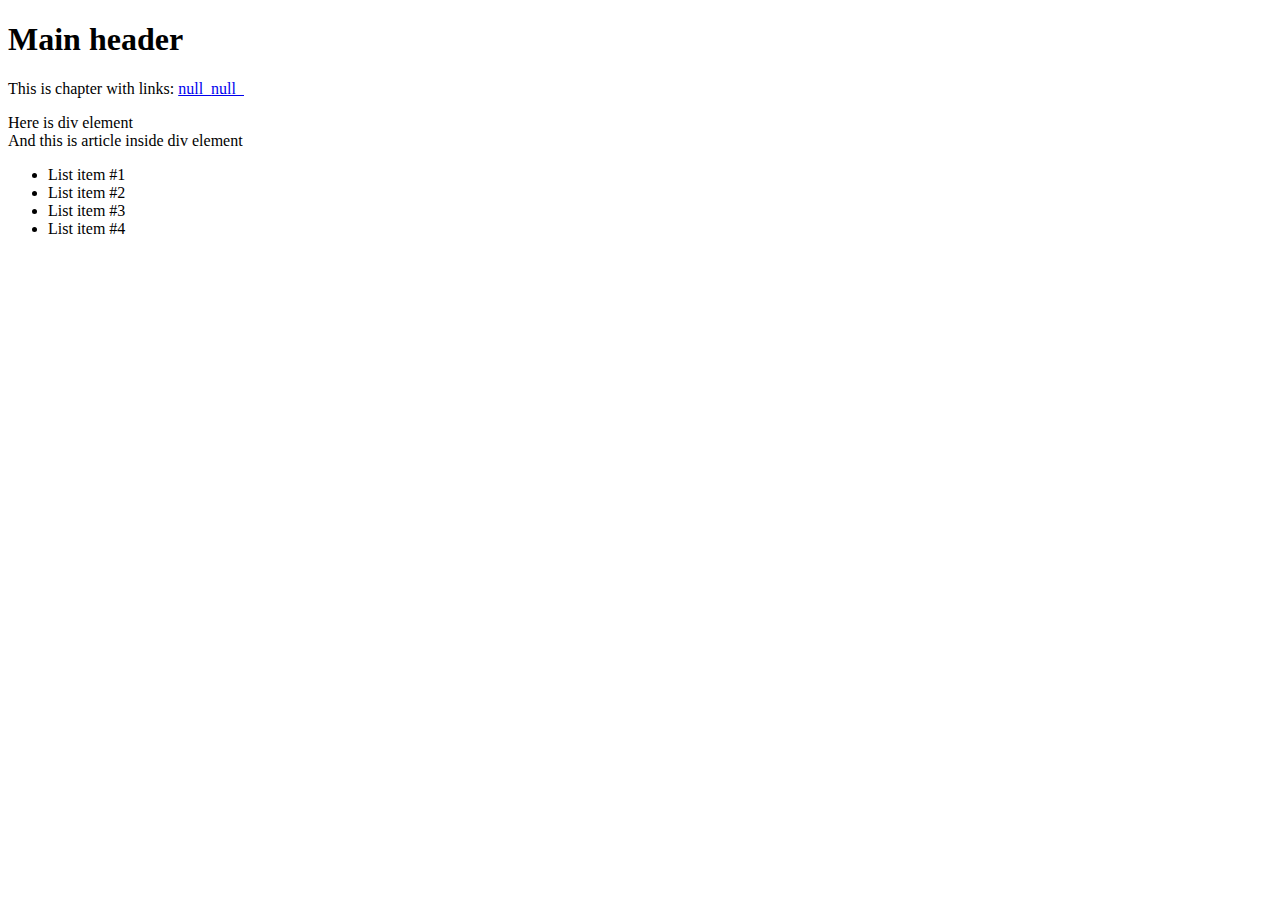
<file: lesson0703_js_events/index.html>
<!DOCTYPE html>
<html lang="en">
<head>
    <meta charset="UTF-8">
    <title>My Page</title>
</head>
<body class="body">
    <h1>Main header</h1>
    <p class="linksChapter">This is chapter with links:
<!--        <a class="links" href="https://www.google.com/">google</a>-->
<!--        <a class="links" href="https://stackoverflow.com/">stackoverflow</a>-->
<!--        <a class="links" href="https://javascript.info/">javascript</a>-->
    </p>
    <div>Here is div element
         <article>And this is article inside div element</article>
    </div>
        <ul>
            <li>List item #1</li>
            <li>List item #2</li>
            <li>List item #3</li>
            <li>List item #4</li>
        </ul>

    <script src="./settings.js"></script>
</body>
</html>
</file>
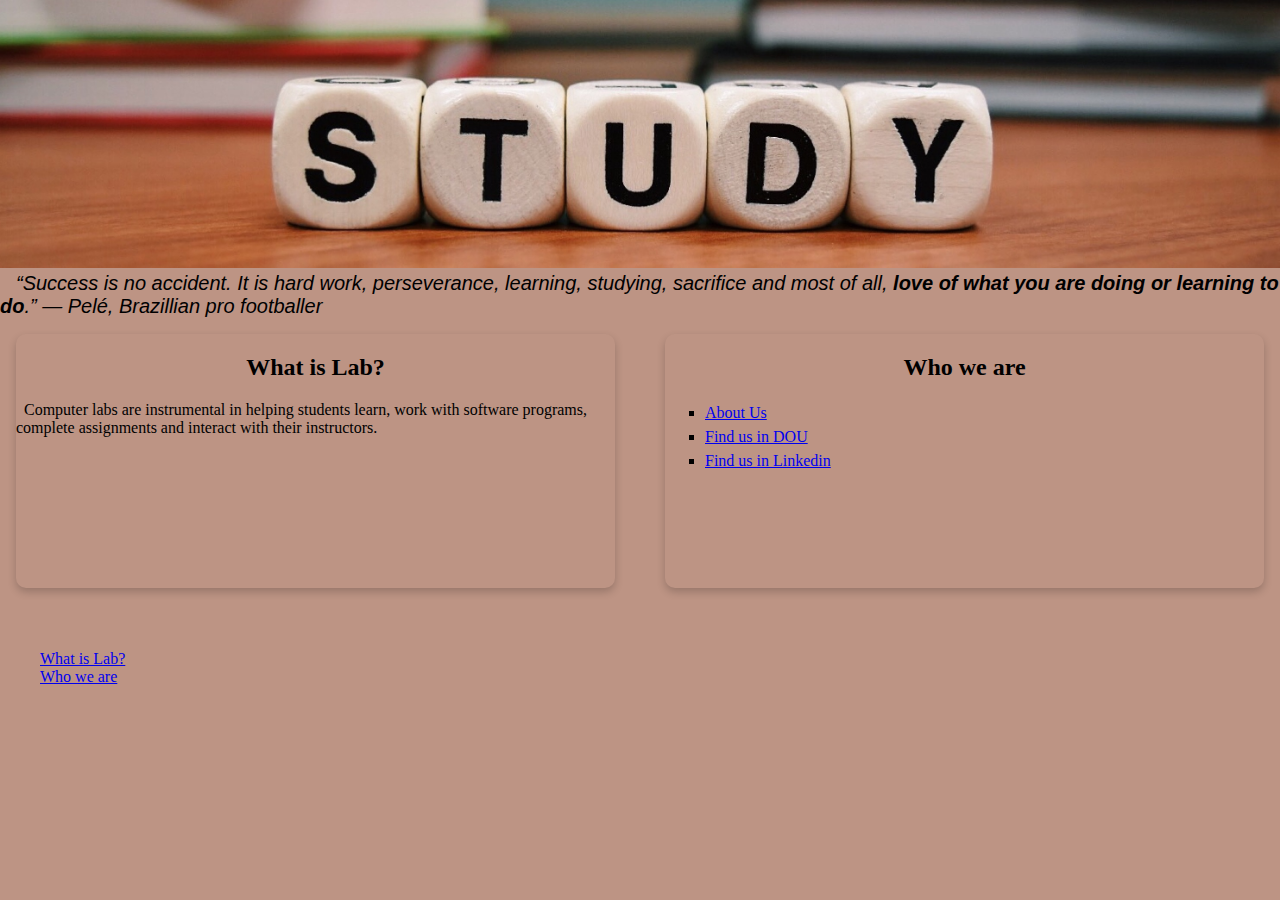
<file: Lesson1/index.html>
<!DOCTYPE html>
<html>

<head>
  <meta charset="utf-8">
  <meta name="viewport" content="width=device-width, initial-scale=1">
  <meta content='true' name='HandheldFriendly' />
  <meta content='width' name='MobileOptimized' />
  <meta content='yes' name='apple-mobile-web-app-capable' />
  <title>Intent Lab</title>
  <link rel="stylesheet" href="styles.css">
</head>

<body>
  <header>
    <div id="banner">
      <img alt="Banner image" src="resourses/study.jpg" />
    </div>
  </header>
  <article>
    <cite id="motivation">“Success is no accident. It is hard work, perseverance, learning, studying, sacrifice and most
      of all,
      <strong>love of what you are doing or learning to do</strong>.” ― Pelé, Brazillian pro footballer</cite>
  </article>
  <main>
    <div class="cards">
      <article class="card">
        <div id="section1">
          <h2>What is Lab?</h2>
          <p>&nbsp Computer labs are instrumental in helping students learn, work with software programs, complete
            assignments and interact with their instructors.</p>
        </div>
      </article>
      <article class="card">
        <div id="section2">
          <h2>Who we are</h2>
          <ul>
            <li><a href="https://www.intentsg.com/">About Us</a></li>
            <li><a href="https://jobs.dou.ua/companies/intent-solutions-group/">Find us in DOU</a></li>
            <li><a href="https://www.linkedin.com/company/intent-solutions-group">Find us in Linkedin</a></li>
          </ul>
        </div>
      </article>
    </div>
  </main>
  <footer>
    <ul>
      <li><a href="#section1">What is Lab?</a></li>
      <li><a href="#section2">Who we are</a></li>
    </ul>
  </footer>
</body>

</html>
</file>
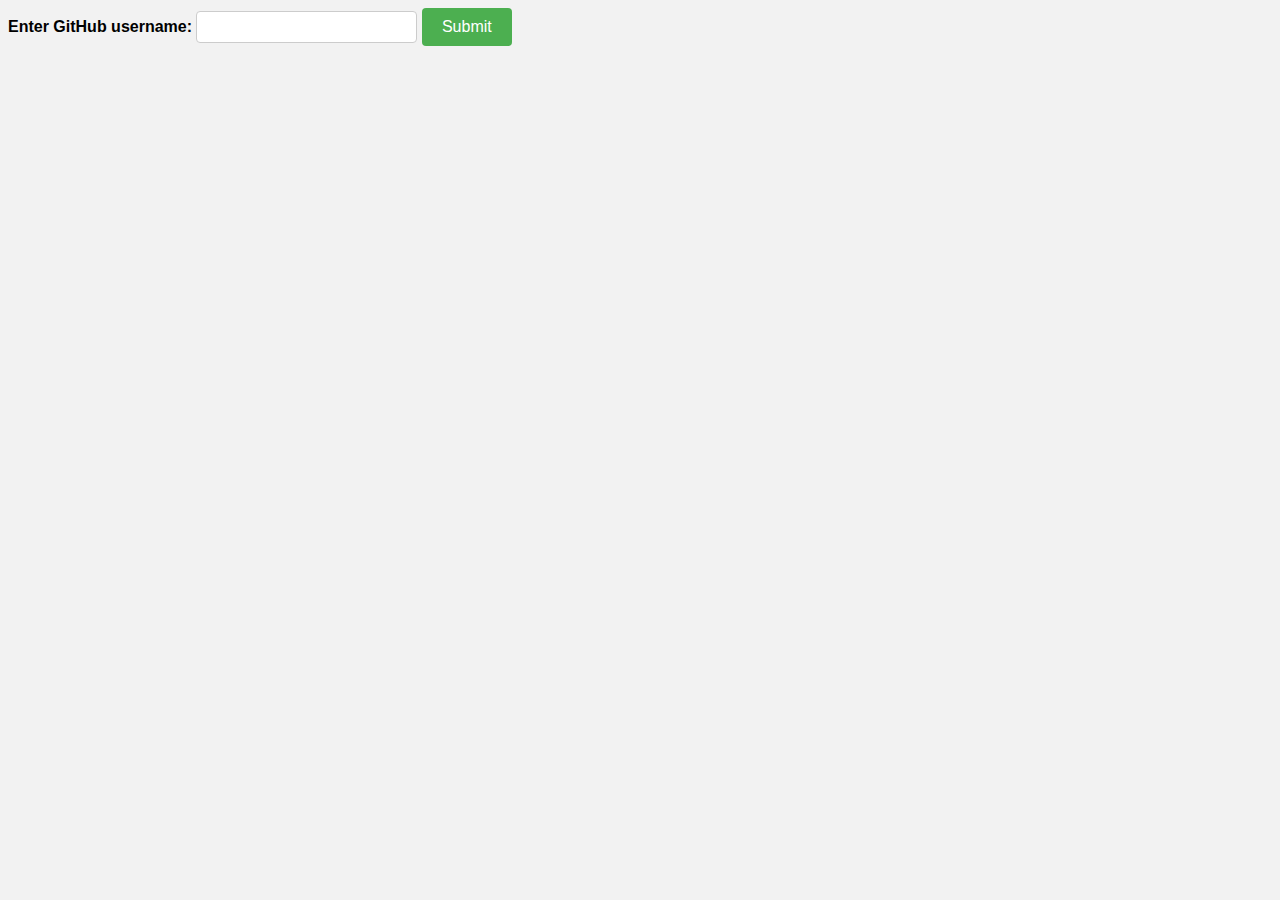
<file: lesson1003_nework_promises/index.html>
<!DOCTYPE html>
<html lang="en">
    <head>
        <meta charset="UTF-8">
        <title>GitHub</title>
        <link rel="stylesheet" href="styles.css">
    </head>
    <body>
        <label for="userName">Enter GitHub username:</label>
        <input type="text" id="userName"/>
        <button type="submit" id="sbmBtn" onclick="getRepos()">Submit</button>
        <div id="loader" class="loader" style="display: none"></div>

        <div id="repos"></div>
        <script src="./script.js"></script>
    </body>
</html>
</file>
<file: Lesson1/styles.css>
body {
    background-color: #bd9484;
    margin: 0;
    padding: 0;
}

h2 {
    text-align: center;
}

footer li {
    list-style: none;
}


#banner img {
    max-width: 100%;
    max-height: 100%;
}

#motivation {
    color: black;
    font-family: 'Gill Sans', 'Gill Sans MT', Calibri, 'Trebuchet MS', sans-serif;
    font-size: 20px;
    text-align: center;
    margin: 16px;
}

#section2 ul li {
    line-height: 1.5;
    list-style-type: square;
}


.cards {
    margin: 16px;
    display: flex;
    height: 300px;
    column-gap: 50px;

}

.card {
    flex: auto;
    box-shadow: 0 4px 8px 0 rgba(0, 0, 0, 0.2);
    border-radius: 10px;
    width: 300px;
    height: 254px;
    justify-content: center;
    align-items: center;
}
</file>
<file: lesson1003_nework_promises/styles.css>
body {
    font-family: Arial, sans-serif;
    font-size: 16px;
    background-color: #f2f2f2;
}

label {
    font-weight: bold;
}

input[type="text"] {
    padding: 6px;
    font-size: 16px;
    border: 1px solid #ccc;
    border-radius: 4px;
}

button[type="submit"] {
    background-color: #4CAF50;
    color: #fff;
    border: none;
    padding: 10px 20px;
    font-size: 16px;
    border-radius: 4px;
    cursor: pointer;
}

.loader {
    position: absolute;
    right: 10%;
    top: 10%;
    border: 5px solid #f3f3f3;
    border-top: 5px solid #3498db;
    border-radius: 50%;
    width: 20px;
    height: 20px;
    animation: spin 2s linear infinite;
    display: inline-block;
    margin-left: 10px;
}

@keyframes spin {
    0% {
        transform: rotate(0deg);
    }
    100% {
        transform: rotate(360deg);
    }
}

table {
    border-collapse: collapse;
    margin-top: 20px;
}

table th {
    background-color: #4CAF50;
    color: white;
    font-weight: bold;
    padding: 8px;
}

table td {
    border: 1px solid #ddd;
    padding: 8px;
}

.notFound {
    color: red;
    font-weight: bold;
    margin-top: 20px;
}
</file>
